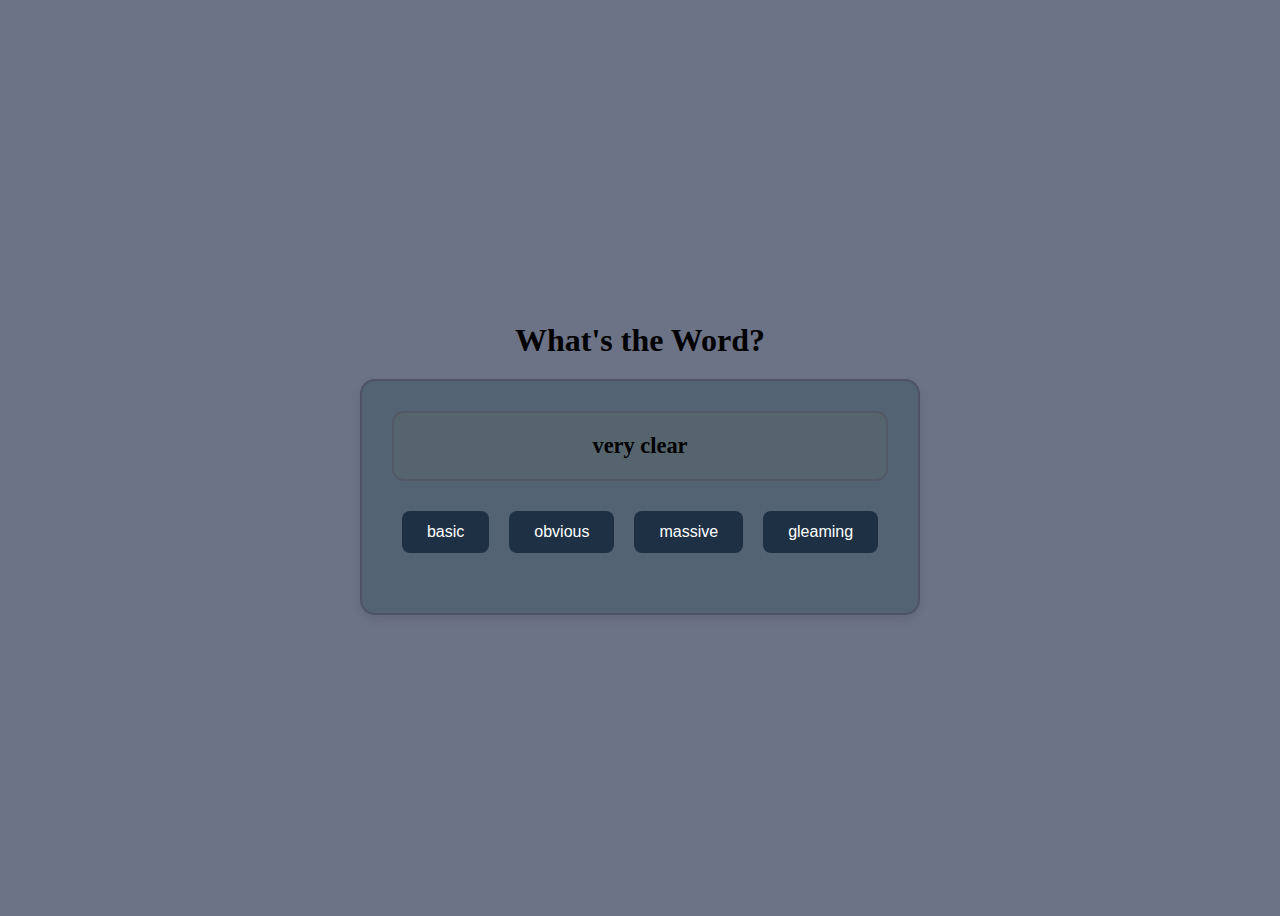
<file: index.html>
<!DOCTYPE html>
<html lang="en">
<head>
    <meta charset="UTF-8">
    <meta name="viewport" content="width=device-width, initial-scale=1.0">
    <title>Words Quiz</title>
    <link rel="stylesheet" href="style.css">
</head>
<body>
    <!--Kelimeler burada çıkıyor-->
    <h1>What's the Word?</h1>
    <div id="word-container">
<div id="quiz-container">
      <div id="question-box">
        
      </div>
      <div id="options"></div>
      <p id="feedback"></p>
    </div>
<script src="codes.js"></script>

<script>showWord();</script>
</body>
</html>
</file>
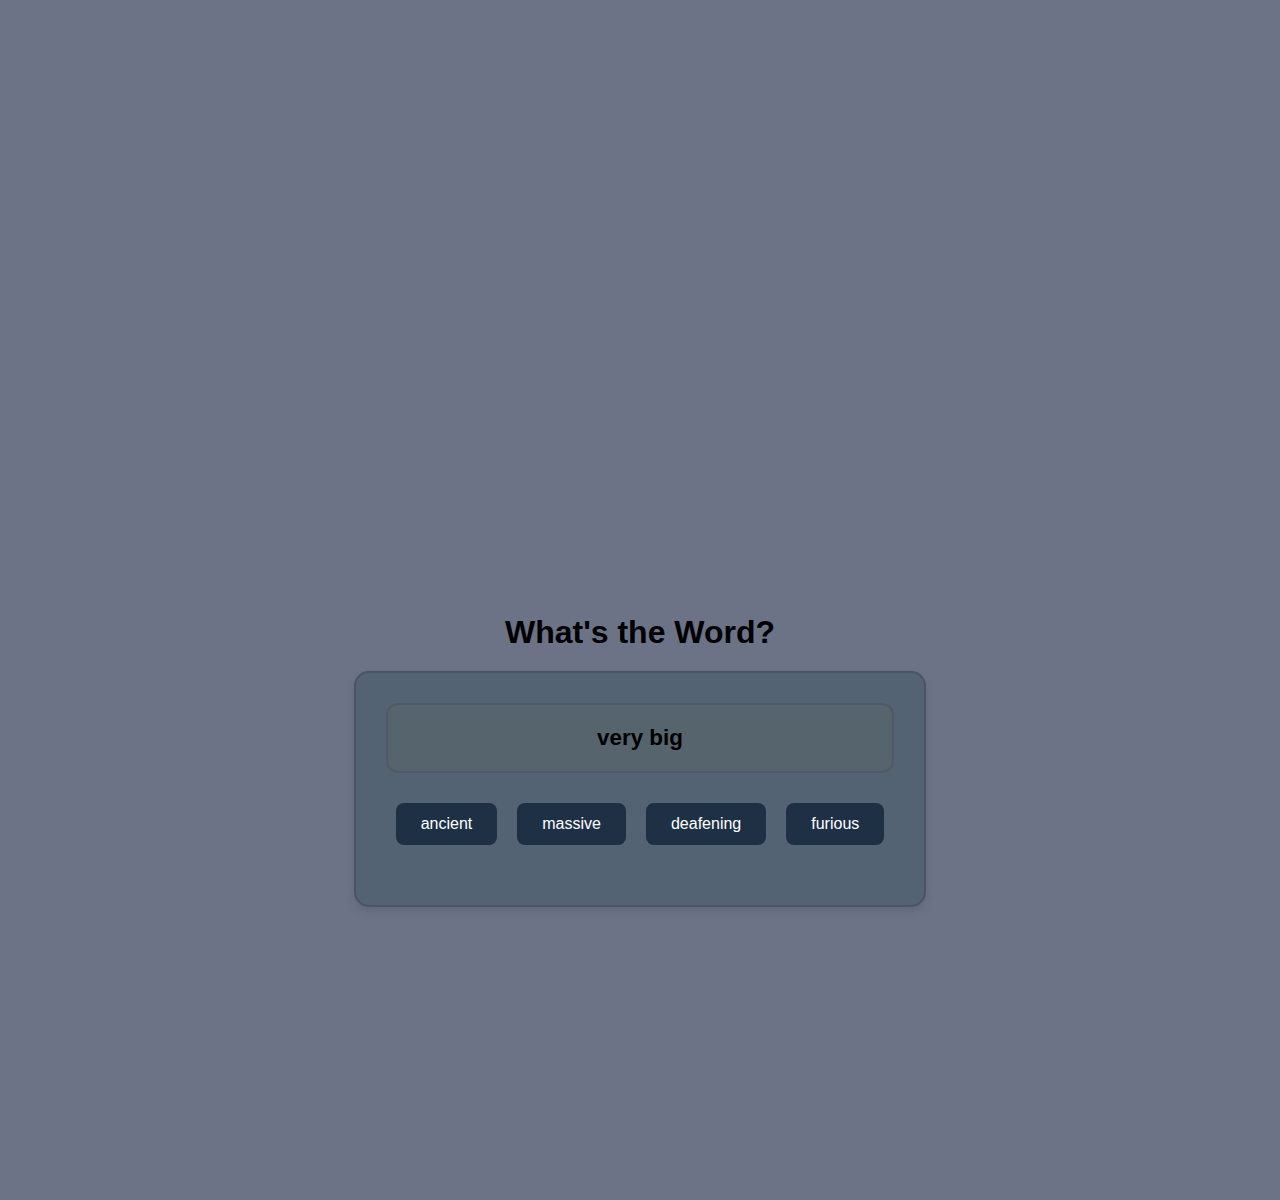
<file: main.html>
<!DOCTYPE html>
<html lang="en">
<head>
    <meta charset="UTF-8">
    <meta name="viewport" content="width=device-width, initial-scale=1.0">
    <title>Words Quiz</title>
    <link rel="stylesheet" href="style.css">
</head>
    <style>
    body {
      margin: 0;
      padding-top: 300px; /* 🔥 Ekranın üstünden boşluk bırakır */
      text-align: center;
      font-family: sans-serif;
    }
</style>
<body>
    <!--Kelimeler burada çıkıyor-->
    <h1>What's the Word?</h1>
    <div id="word-container">
<div id="quiz-container">
      <div id="question-box">
        
      </div>
      <div id="options"></div>
      <p id="feedback"></p>
    </div>
<script src="codes.js"></script>

<script>showWord();</script>
</body>
</html>
</file>
<file: style.css>
body {
  font-family: 'Times New Roman', Times, serif;
  display: flex;
  flex-direction: column;
  align-items: center;
  justify-content: center;
  height: 100vh;
  background: #6c7386;
}

h1 {
  color: #000000;
  margin-bottom: 20px;
}

#quiz-container {
  background: #546374;
  border: 2px solid #4D5266;
  border-radius: 15px;
  padding: 30px;
  box-shadow: 0 4px 10px rgba(0,0,0,0.1);
  text-align: center;
}

#question-box {
  background: #56656d;
  border: 2px solid #535866;
  border-radius: 12px;
  padding: 20px;
  margin-bottom: 20px;
  font-size: 1.4em;
  font-weight: bold;
  color: #000000;
}

.option {
  display: inline-block;
  background: #1e3044;
  color: white;
  border: none;
  border-radius: 8px;
  padding: 12px 25px;
  margin: 10px;
  cursor: pointer;
  transition: background 0.3s, transform 0.2s;
  font-size: 1em;
}

.option:hover {
  background: #357ABD;
  transform: scale(1.05);
}

#feedback {
  margin-top: 20px;
  font-size: 1.2em;
  font-weight: bold;
}

#feedback.correct {
  color: #89ff89;
}

#feedback.wrong {
  color: #ff4343;
}
</file>
